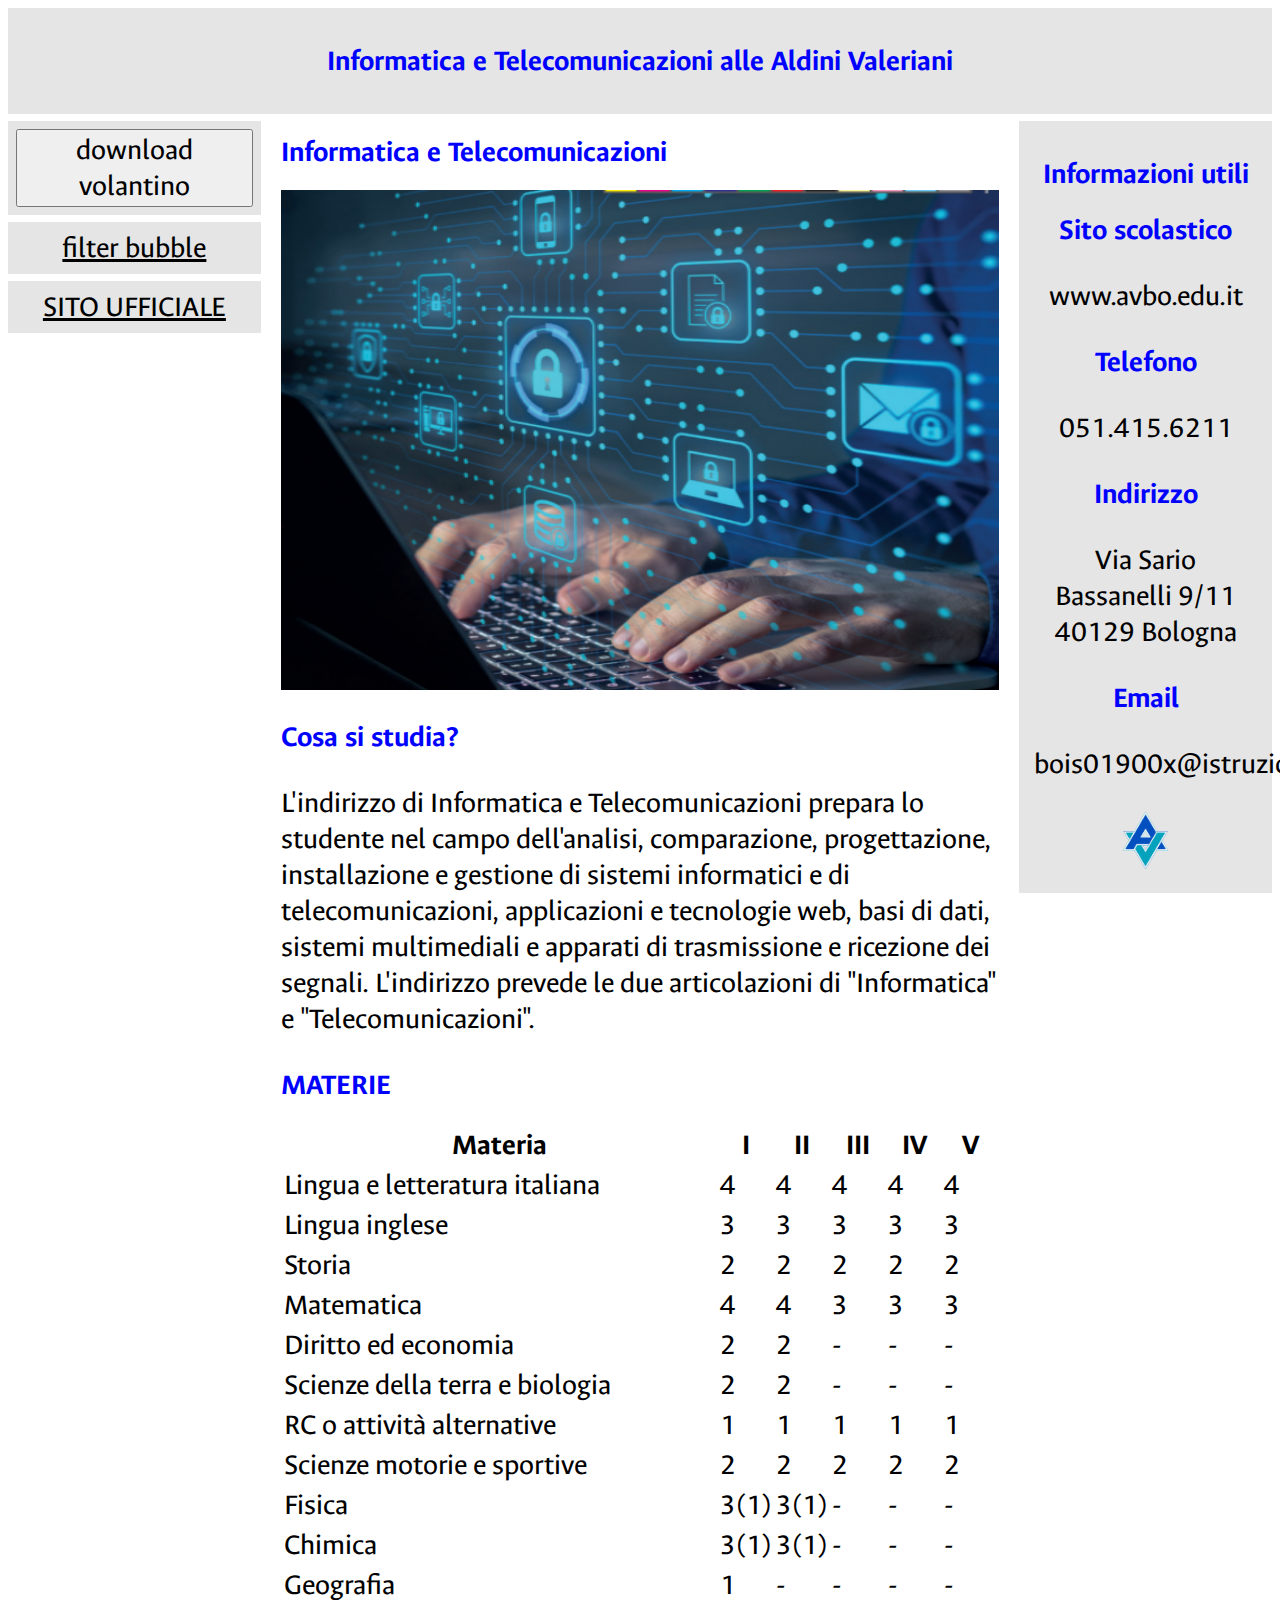
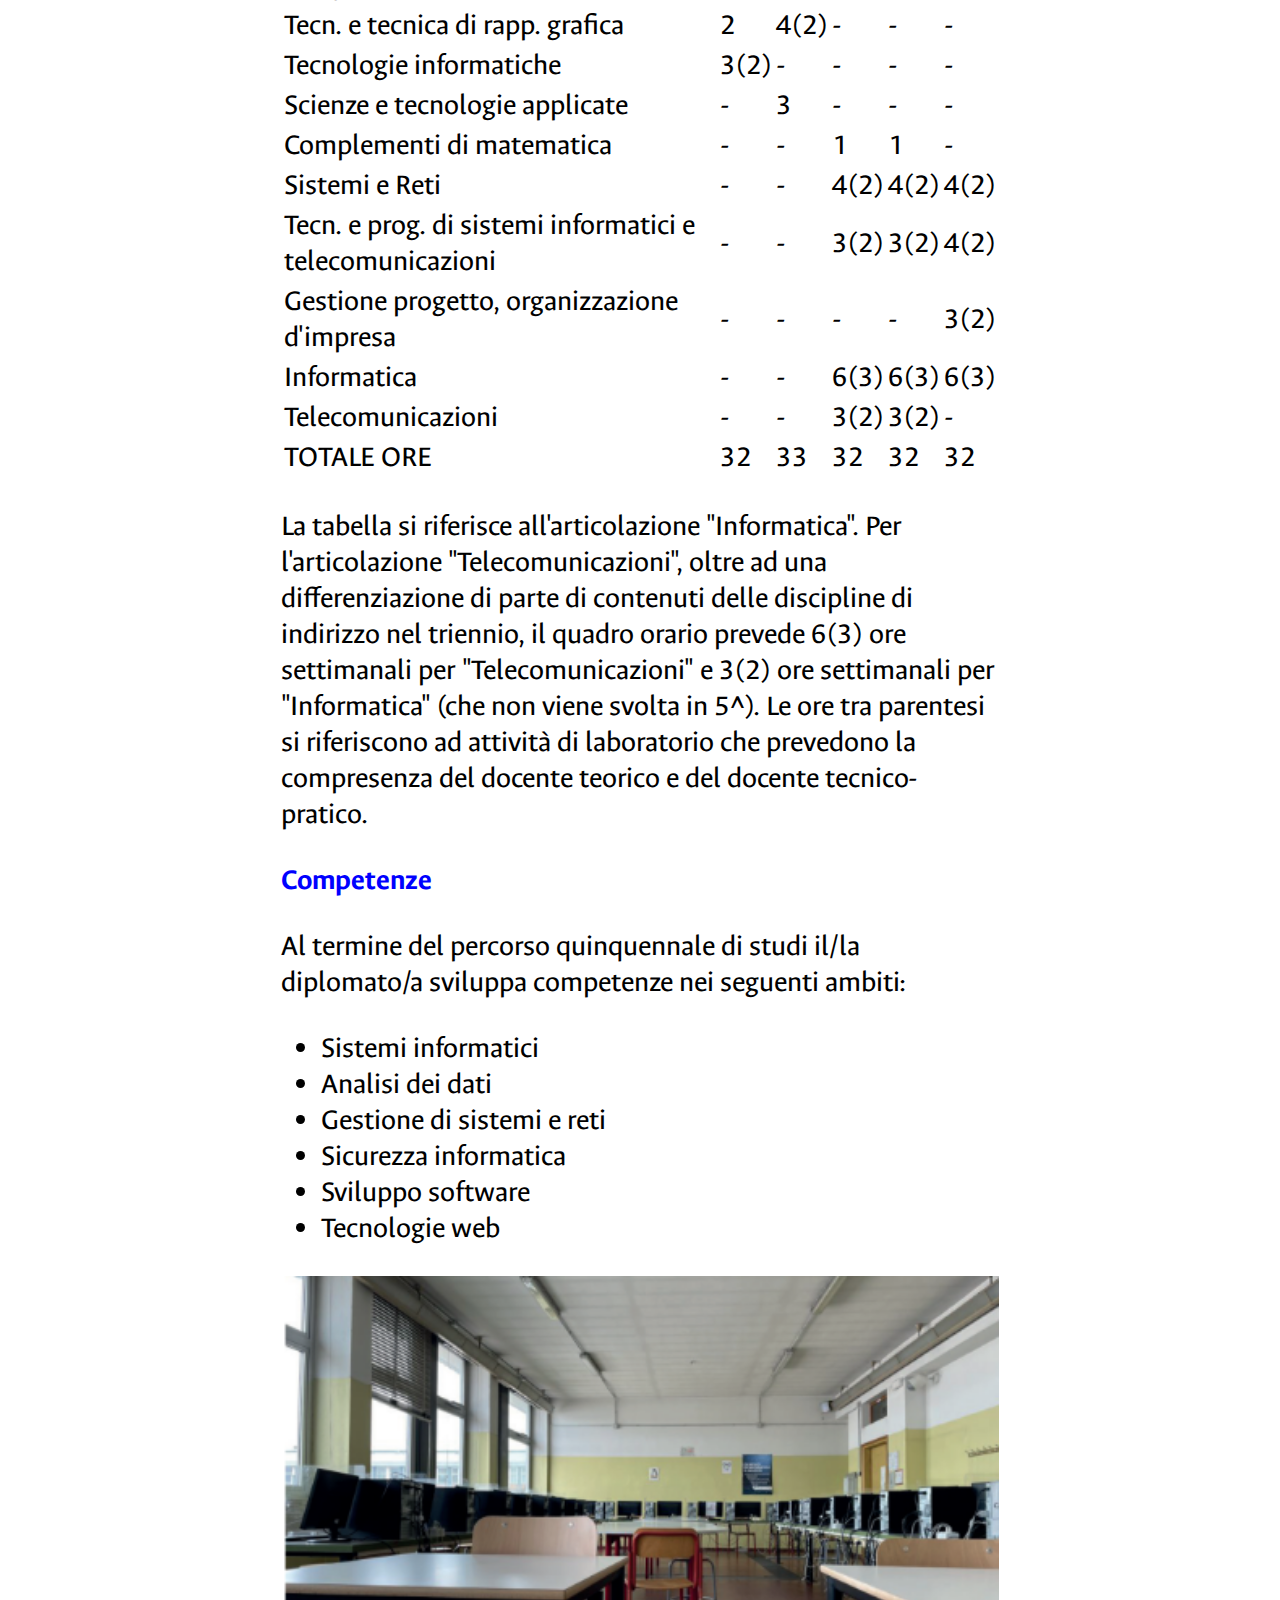
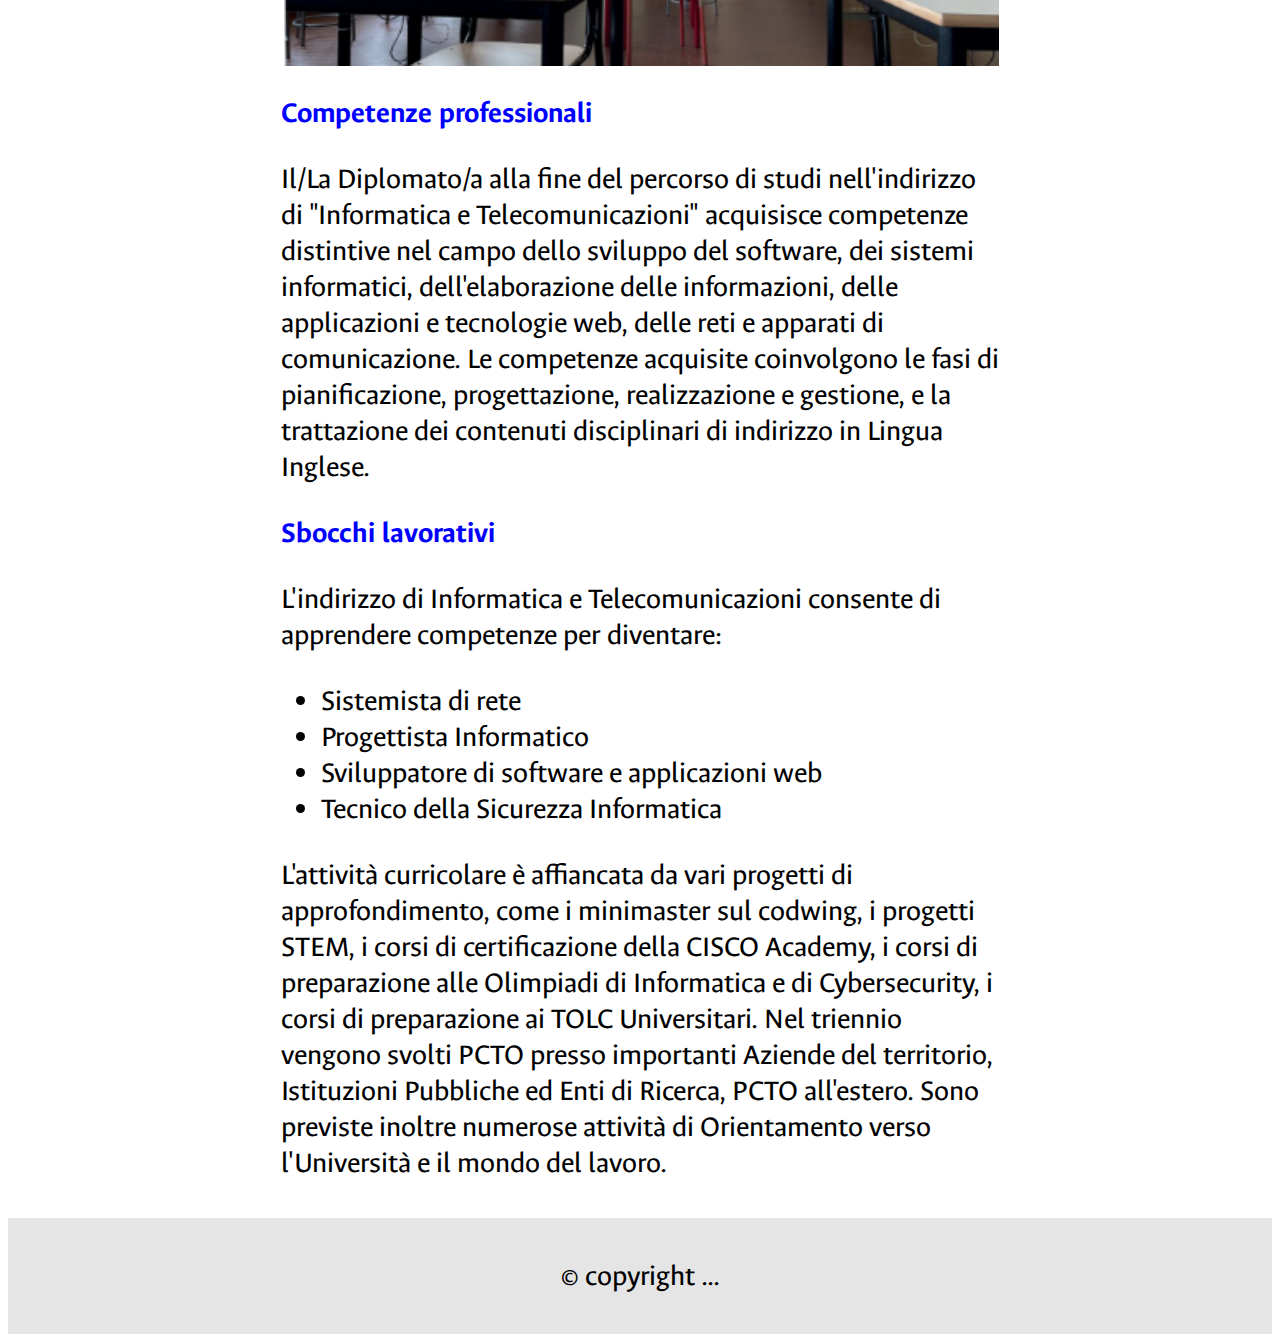
<file: index.html>
<!DOCTYPE html>
<html  lang="it">
<head>

<title>INFORMATICA E TELECOMUNICAZIONI</title>
<meta charset="UTF-8">

<link rel="stylesheet" href="style.css">

<meta name="viewport" content="width=device-width, initial-scale=1">

</head>

<body>
<header>
<h1>Informatica e Telecomunicazioni alle Aldini Valeriani</h1>
</header>


<section>
	<nav>
		<a href="informatica_openday.pdf" download>
			<button>download volantino</button>
		</a>	
		<a href="filter_bubble.html"> filter bubble</a>
		<a href="https://avbo.edu.it/"> SITO UFFICIALE</a>
		
		</nav>


<article>
<h1>Informatica e Telecomunicazioni</h1>
<img class="presentazione" src="img1.png">
<br>
<h1>Cosa si studia?</h1>
<p>L'indirizzo di Informatica e Telecomunicazioni prepara lo studente nel
	campo dell'analisi, comparazione, progettazione, installazione e gestione
	di sistemi informatici e di telecomunicazioni, applicazioni e tecnologie
	web, basi di dati, sistemi multimediali e apparati di trasmissione e ricezione
	dei segnali. L'indirizzo prevede le due articolazioni di "Informatica" e
	"Telecomunicazioni".</p>
<h1>MATERIE</h1>

<table>
<tr>
<th>Materia</th>
<th>I</th>
<th>II</th>
<th>III</th>
<th>IV</th>
<th>V</th>
</tr>
<tr>
<td>Lingua e letteratura italiana</td>
<td>4</td>
<td>4</td>
<td>4</td>
<td>4</td>
<td>4</td>
</tr>
<tr>
<td>Lingua inglese</td>
<td>3</td>
<td>3</td>
<td>3</td>
<td>3</td>
<td>3</td>
</tr>
<tr>
<td>Storia</td>
<td>2</td>
<td>2</td>
<td>2</td>
<td>2</td>
<td>2</td>
</tr>
<tr>
<td>Matematica</td>
<td>4</td>
<td>4</td>
<td>3</td>
<td>3</td>
<td>3</td>
</tr>
<tr>
<td>Diritto ed economia</td>
<td>2</td>
<td>2</td>
<td>-</td>
<td>-</td>
<td>-</td>
</tr>
<tr>
<td>Scienze della terra e biologia</td>
<td>2</td>
<td>2</td>
<td>-</td>
<td>-</td>
<td>-</td>
</tr>
<tr>
<td>RC o attività alternative</td>
<td>1</td>
<td>1</td>
<td>1</td>
<td>1</td>
<td>1</td>
</tr>
<tr>
<td>Scienze motorie e sportive</td>
<td>2</td>
<td>2</td>
<td>2</td>
<td>2</td>
<td>2</td>
</tr>
<tr>
<td>Fisica</td>
<td>3(1)</td>
<td>3(1)</td>
<td>-</td>
<td>-</td>
<td>-</td>
</tr>
<tr>
<td>Chimica</td>
<td>3(1)</td>
<td>3(1)</td>
<td>-</td>
<td>-</td>
<td>-</td>
</tr>
<tr>
<td>Geografia</td>
<td>1</td>
<td>-</td>
<td>-</td>
<td>-</td>
<td>-</td>
</tr>
<tr>
<td>Tecn. e tecnica di rapp. grafica</td>
<td>2</td>
<td>4(2)</td>
<td>-</td>
<td>-</td>
<td>-</td>
</tr>
<tr>
<td>Tecnologie informatiche</td>
<td>3(2)</td>
<td>-</td>
<td>-</td>
<td>-</td>
<td>-</td>
</tr>
<tr>
<td>Scienze e tecnologie applicate</td>
<td>-</td>
<td>3</td>
<td>-</td>
<td>-</td>
<td>-</td>
</tr>
<tr>
<td>Complementi di matematica</td>
<td>-</td>
<td>-</td>
<td>1</td>
<td>1</td>
<td>-</td>
</tr>
<tr>
<td>Sistemi e Reti</td>
<td>-</td>
<td>-</td>
<td>4(2)</td>
<td>4(2)</td>
<td>4(2)</td>
</tr>
<tr>
<td>Tecn. e prog. di sistemi informatici e telecomunicazioni</td>
<td>-</td>
<td>-</td>
<td>3(2)</td>
<td>3(2)</td>
<td>4(2)</td>
</tr>
<tr>
<td>Gestione progetto, organizzazione d'impresa</td>
<td>-</td>
<td>-</td>
<td>-</td>
<td>-</td>
<td>3(2)</td>
</tr>
<tr>
<td>Informatica</td>
<td>-</td>
<td>-</td>
<td>6(3)</td>
<td>6(3)</td>
<td>6(3)</td>
</tr>
<tr>
<td>Telecomunicazioni</td>
<td>-</td>
<td>-</td>
<td>3(2)</td>
<td>3(2)</td>
<td>-</td>
</tr>
<tr>
<td>TOTALE ORE</td>
<td>32</td>
<td>33</td>
<td>32</td>
<td>32</td>
<td>32</td>
</tr>
</table>
<p>La tabella si riferisce all'articolazione "Informatica". Per l'articolazione "Telecomunicazioni", oltre ad
	una differenziazione di parte di contenuti delle discipline di indirizzo nel triennio, il quadro orario
	prevede 6(3) ore settimanali per "Telecomunicazioni" e 3(2) ore settimanali per "Informatica" (che
	non viene svolta in 5^). Le ore tra parentesi si riferiscono ad attività di laboratorio che prevedono la
	compresenza del docente teorico e del docente tecnico-pratico.</p>
<h1>Competenze</h1>
<p>Al termine del percorso quinquennale di studi il/la diplomato/a
	sviluppa competenze nei seguenti ambiti:</p>
<ul>
	<li>Sistemi informatici</li>
	<li>Analisi dei dati</li>
	<li>Gestione di sistemi e reti</li>
	<li>Sicurezza informatica</li>
	<li>Sviluppo software</li>
	<li>Tecnologie web</li>
</ul>
<img class="classe" src="img2.png" >
<h1>Competenze professionali</h1>
<p>Il/La Diplomato/a alla fine del percorso di studi nell'indirizzo di
	"Informatica e Telecomunicazioni" acquisisce competenze
	distintive nel campo dello sviluppo del software, dei sistemi
	informatici, dell'elaborazione delle informazioni, delle applicazioni
	e tecnologie web, delle reti e apparati di comunicazione.
	Le competenze acquisite coinvolgono le fasi di pianificazione,
	progettazione, realizzazione e gestione, e la trattazione dei
	contenuti disciplinari di indirizzo in Lingua Inglese.</p>
	<h1>Sbocchi lavorativi</h1>
	<p>L'indirizzo di Informatica e Telecomunicazioni consente di
		apprendere competenze per diventare:</p>
	<ul>
		<li>Sistemista
			di rete</li>
		<li>Progettista
			Informatico</li>
		<li>Sviluppatore
			di software e
			applicazioni web</li>
		<li>Tecnico della
			Sicurezza Informatica</li>
	</ul>
	<p>L'attività curricolare è affiancata da vari progetti di approfondimento,
		come i minimaster sul codwing, i progetti STEM, i corsi di certificazione
		della CISCO Academy, i corsi di preparazione alle Olimpiadi di Informatica
		e di Cybersecurity, i corsi di preparazione ai TOLC Universitari.
		Nel triennio vengono svolti PCTO presso importanti Aziende del territorio,
		Istituzioni Pubbliche ed Enti di Ricerca, PCTO all'estero.
		Sono previste inoltre numerose attività di Orientamento verso l'Università
		e il mondo del lavoro.</p>
</article>

<aside>
<h1>Informazioni utili</h1>
<h1>Sito scolastico</h1>
<p>www.avbo.edu.it</p>
<h1>Telefono</h1>
<p>051.415.6211</p>
<h1>Indirizzo</h1>
<p>Via Sario Bassanelli 9/11 40129 Bologna</p>
<h1>Email</h1>
<p>bois01900x@istruzione.it	</p>
<img class="logo" src="img3.png">
</aside>
</section>

<footer>
	<p> &copy; copyright ...</p>
</footer>
</body>
</html>
</file>
<file: style.css>
@import url('https://fonts.googleapis.com/css2?family=Ancizar+Sans:ital,wght@0,100..1000;1,100..1000&display=swap');
/********************************
 * Generale CSS
 * 
 * ************************************/
 
* {
 box-sizing: border-box;
 font-family: "Ancizar Sans", sans-serif;
 font-size: 30px;

/*da mettere sempre per i siti responsive*/
}


header{

  background-color: #e5e5e5;
  padding: 15px;
  text-align: center;

}

nav{

	float: left;
	width: 20%;
	text-align: center;

}

nav a{
  overflow: auto;
  background-color: #e5e5e5;
  padding: 8px;
  margin-top: 7px;
  display: block;
  width: 100%;
  color: black;

}



article{

	float: left;
	width: 60%;
	padding: 0px 20px;

}

aside{
    background-color: #e5e5e5;
	float: left;
	width: 20%;
    padding: 15px;
    margin-top: 7px;
    text-align: center;
}

section::after{
     content: "";
     display: table;
     clear: both;
}

footer{
  background-color: #e5e5e5;
  text-align: center;
  padding: 10px;
  margin-top: 7px;
}

@media only screen and (max-width:900px){

nav, article, aside {

	width: 100%;
}

}
h1{
  color: blue ;
}
/*IMMAGINI*/
.presentazione{
  width: 100%;
  height: 500px;
}

.classe{
  width: 100%;
}
.logo{
  width: 20%
}
</file>
